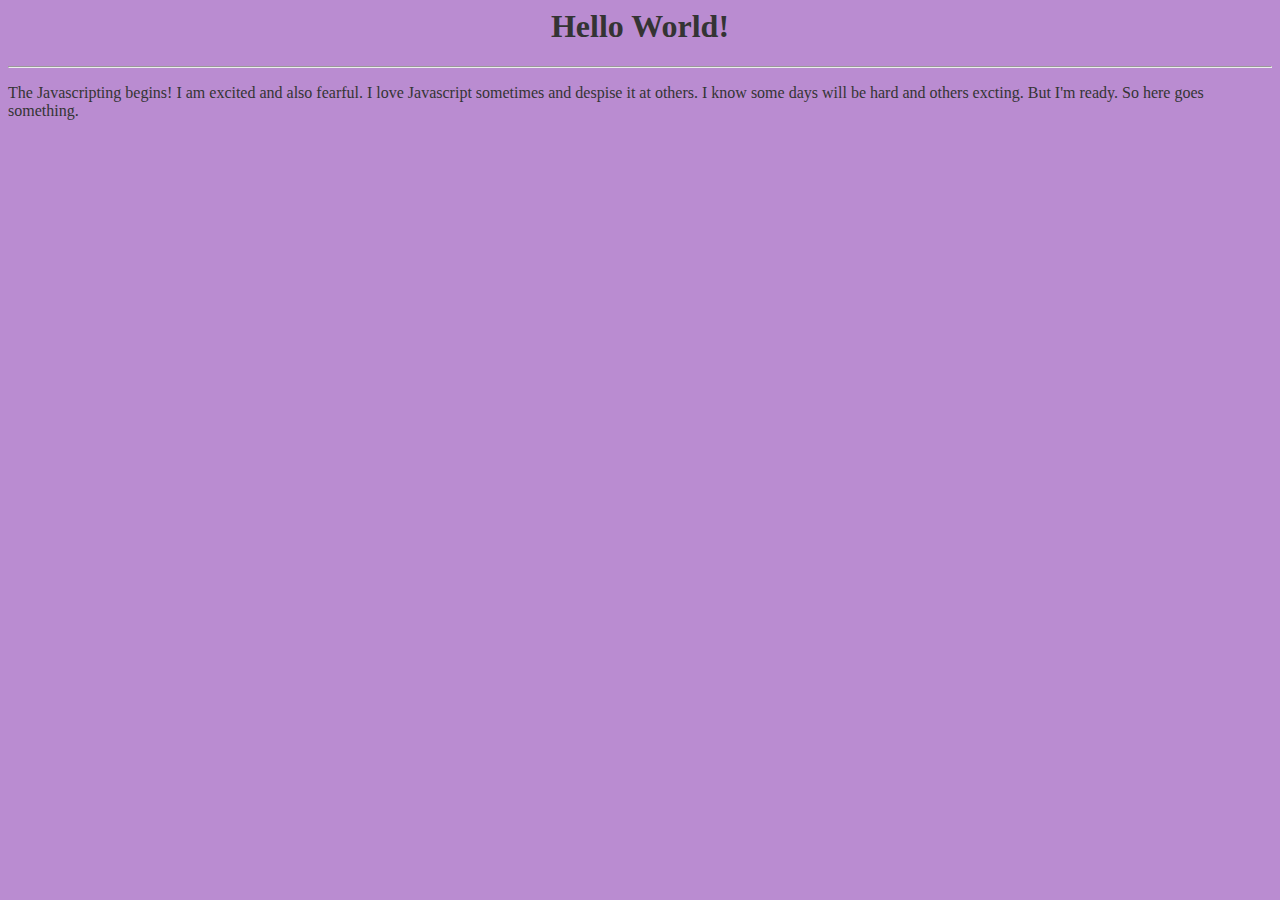
<file: HW-2/index.html>
<html>
    <head>
        <meta charset="utf-8">
        <meta name="description" content="Javascript Stuff">
        <meta name="author" content="Jo Curtis">
        <meta name="viewport" content="width=device-width,initial-scale=1.0">
        <title>Javascripting Commence</title>
        <style>
          body { background-color: #ba8cd1 ;}
          h1, p { color: #343434; }
          </style>
    </head>
    <body>
        <script src="./script.js"></script>
    </body>
</html>
</file>
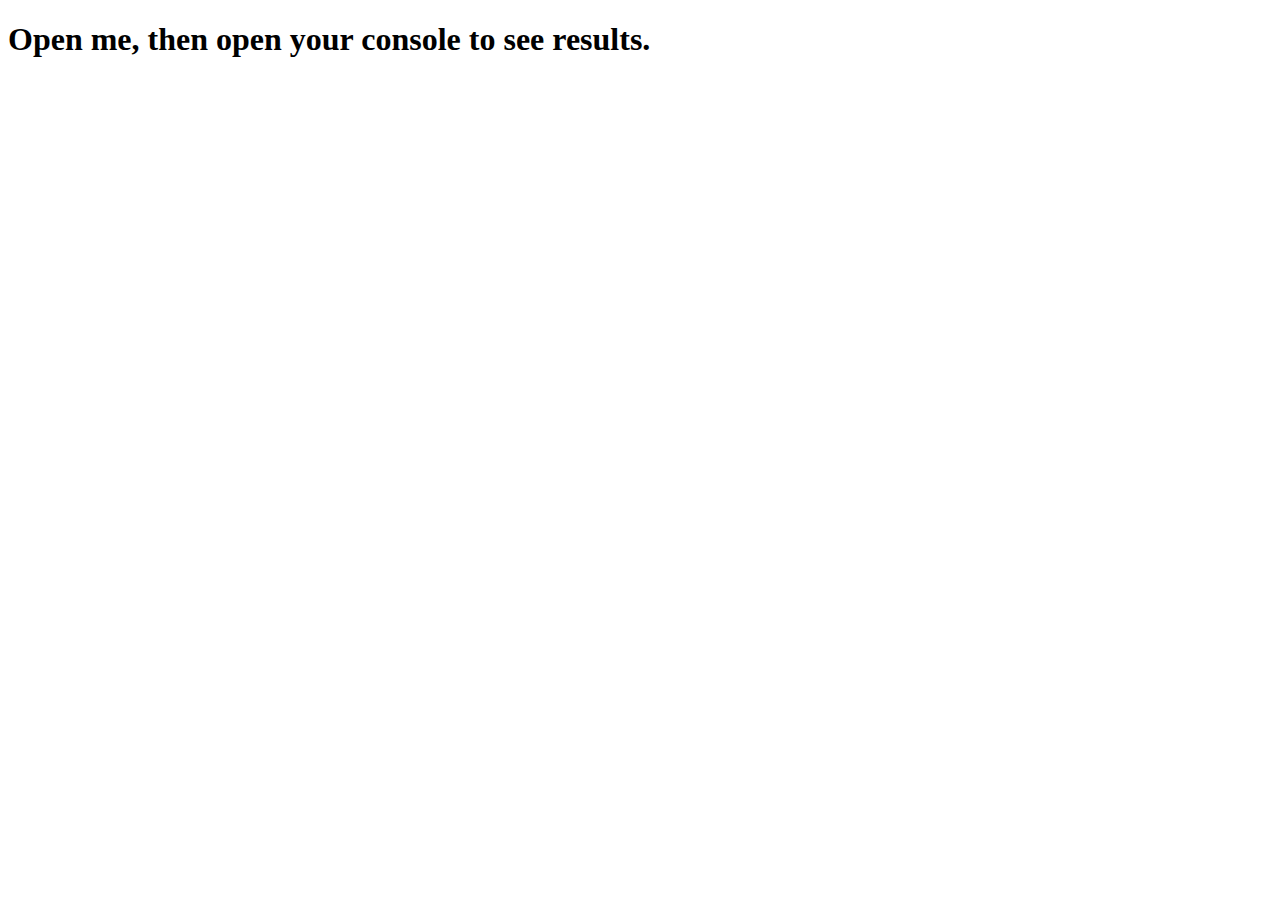
<file: HW-4/index.html>
<!DOCTYPE html>
<html>
    <head>
        <meta charset="utf-8">
        <title>HW-4</title>
    </head>
    <body>
        <h1>Open me, then open your console to see results.</h1>
        <script src="./hw-4.js"></script>
    </body>
</html>
</file>
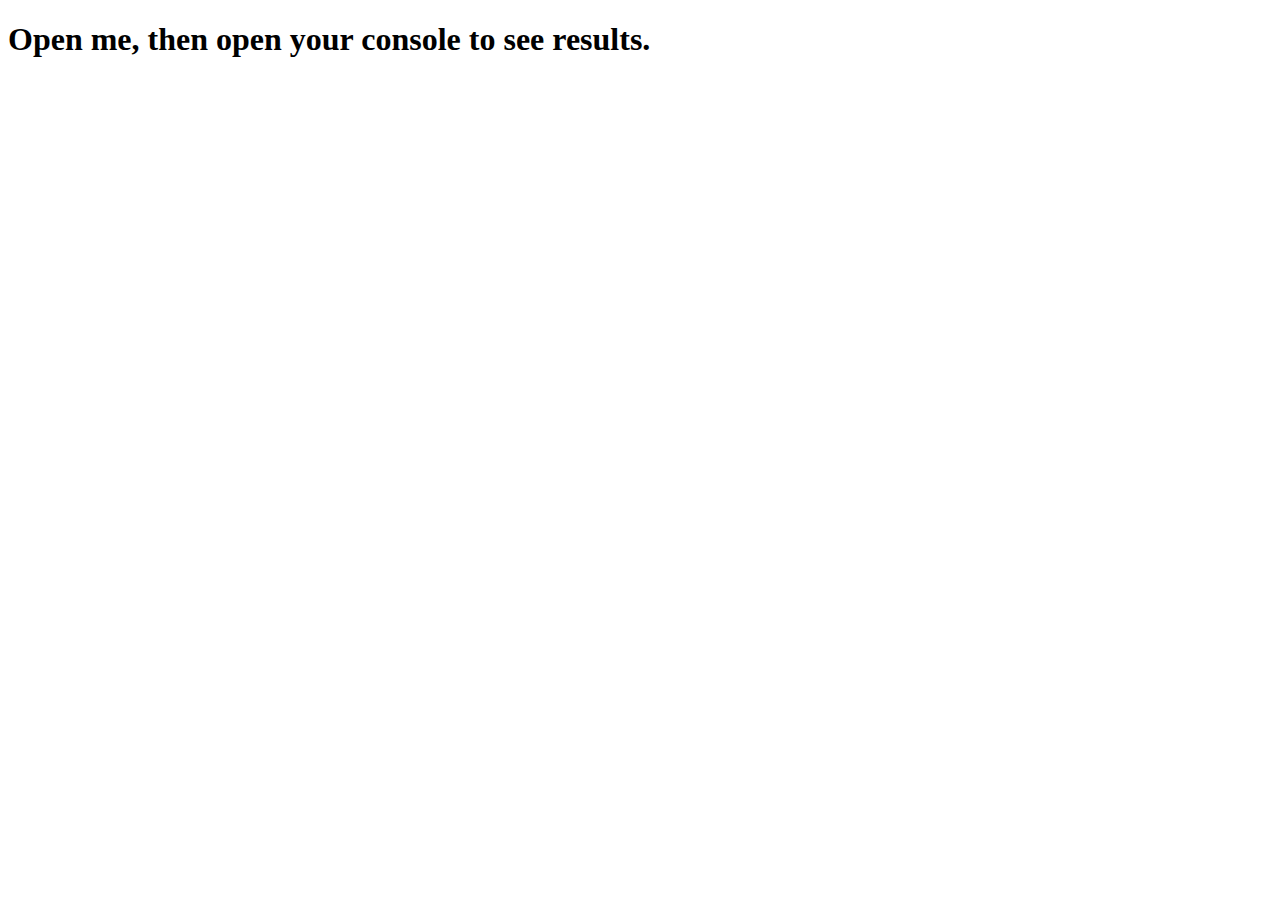
<file: HW-5/index.html>
<!DOCTYPE html>
<html>
    <head>
        <meta charset="utf-8">
        <title>HW-5</title>
    </head>
    <body>
        <h1>Open me, then open your console to see results.</h1>
        <script src="./hw-5.js"></script>
    </body>
</html>
</file>
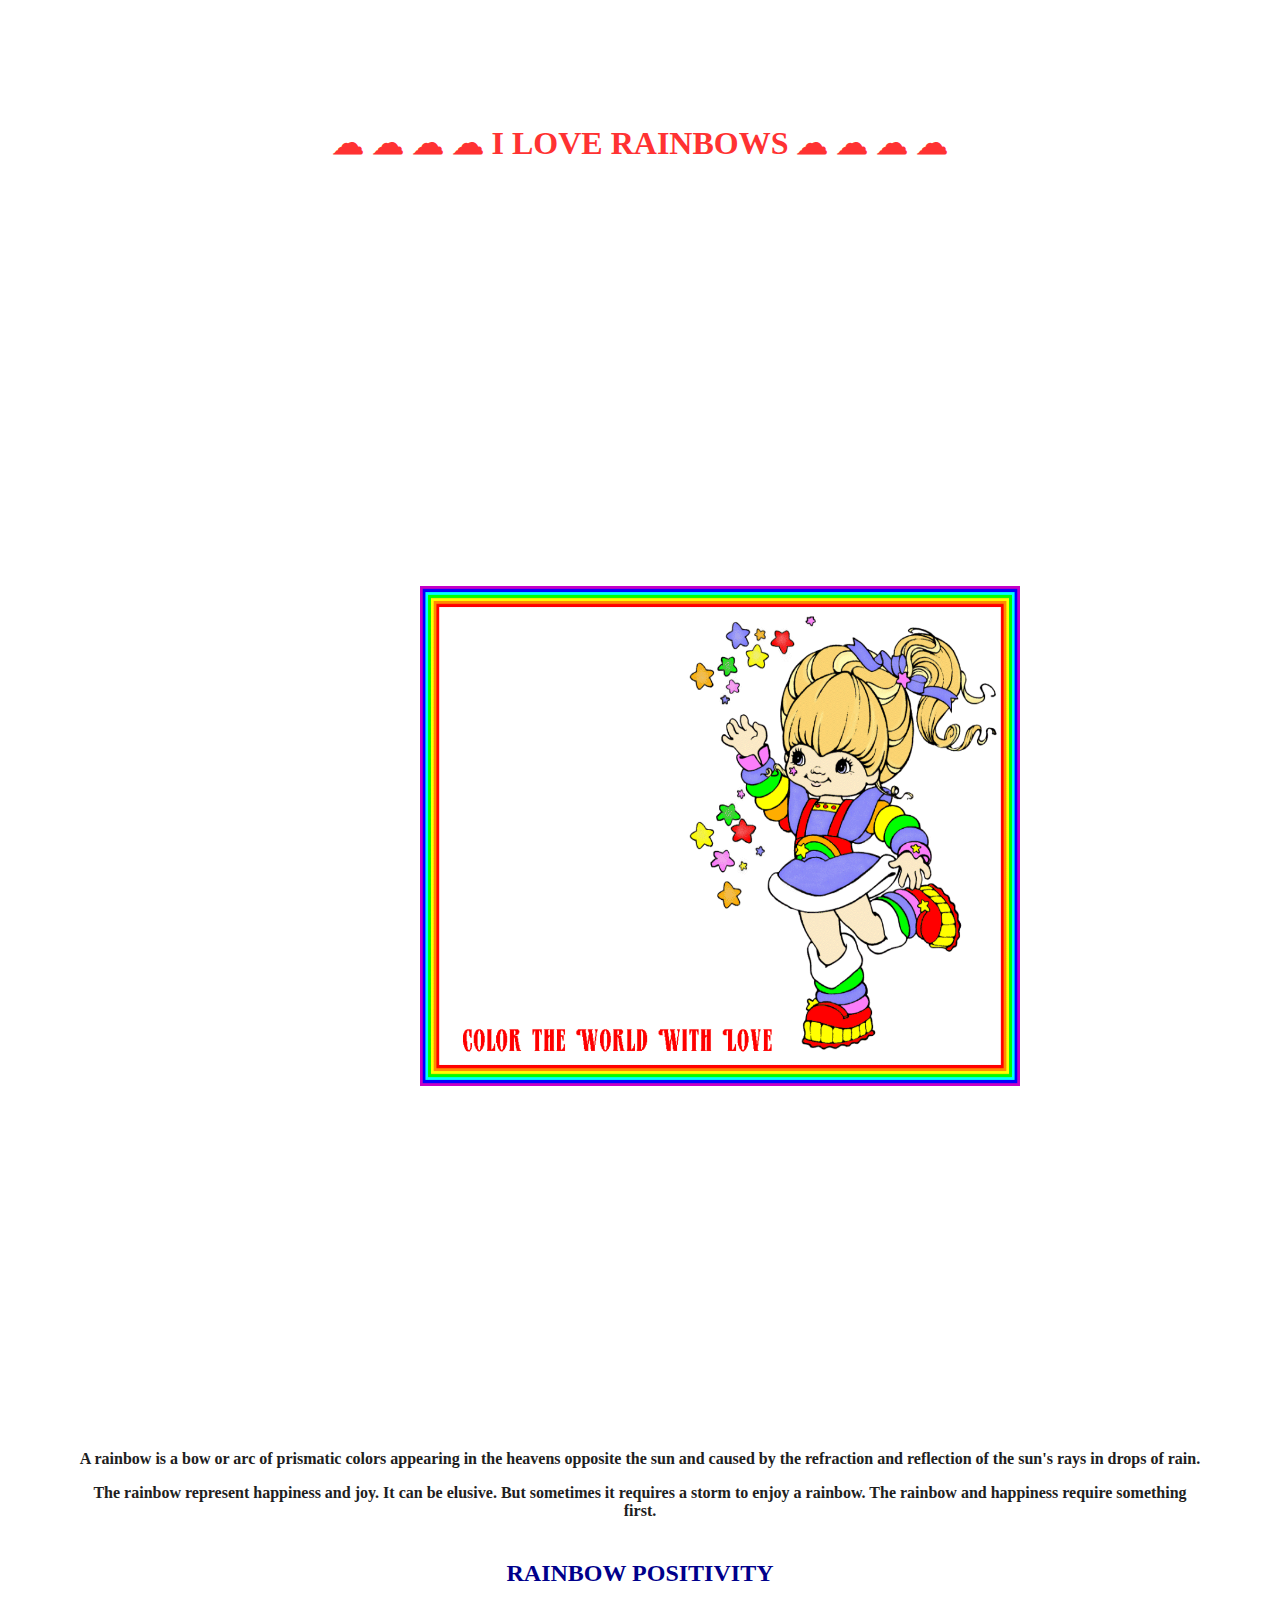
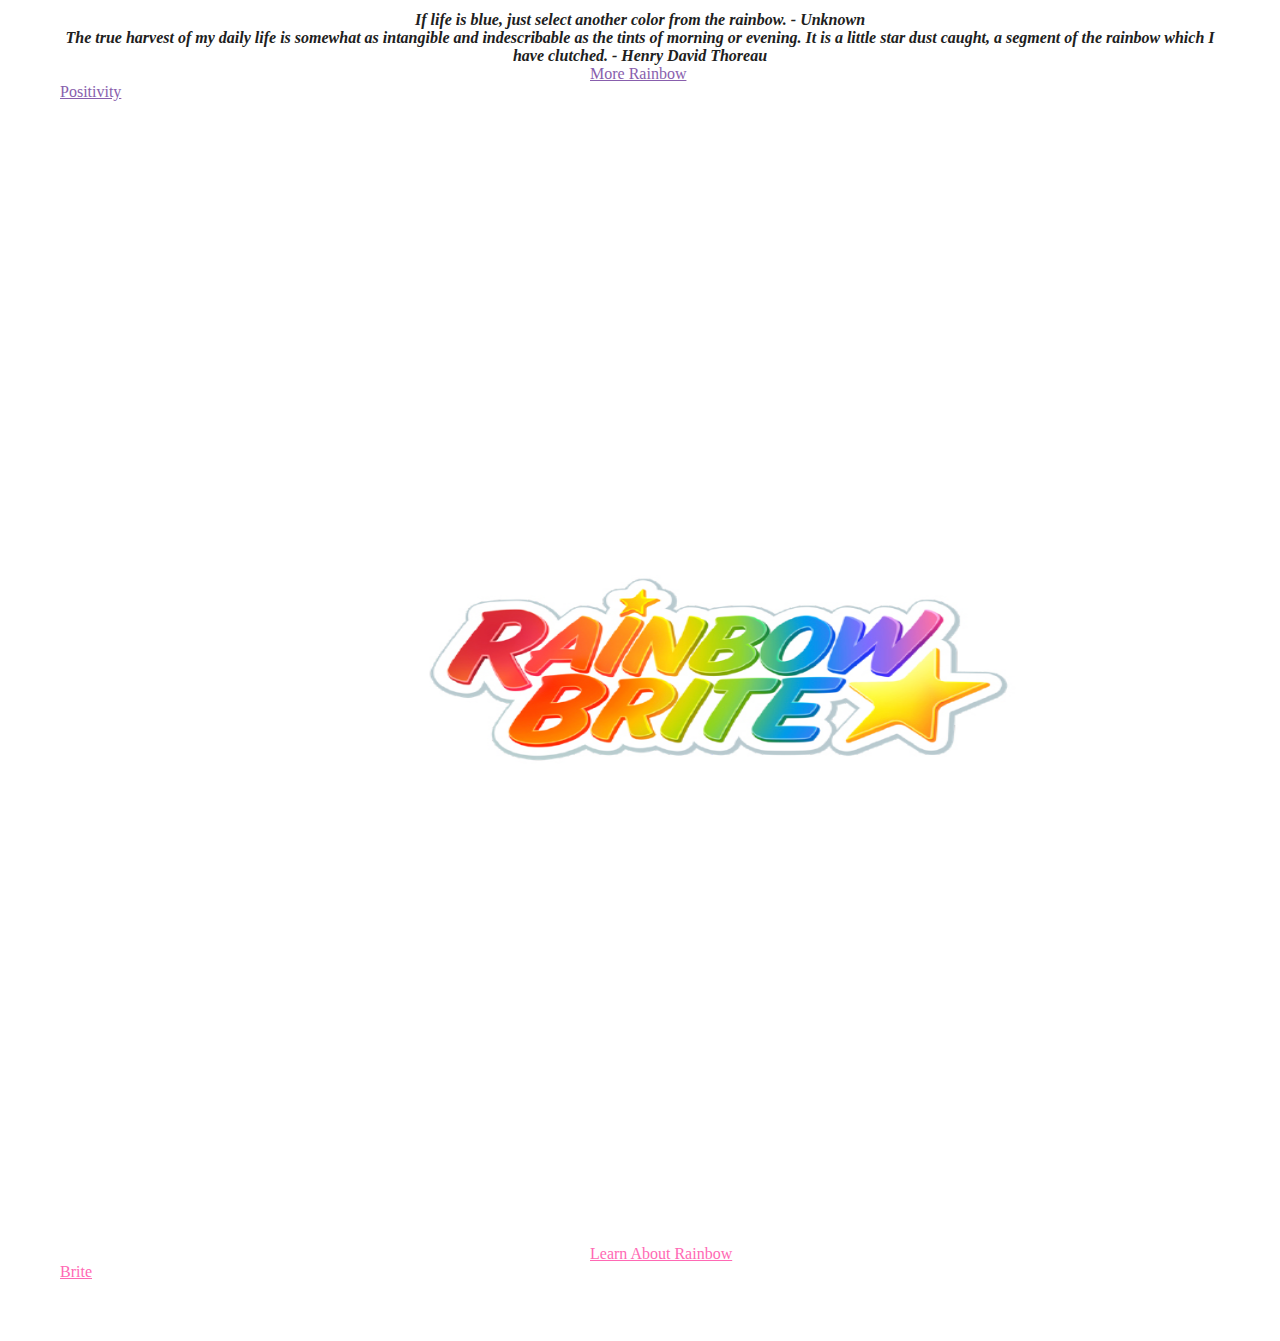
<file: HW-6/index.html>
<!DOCTYPE html>
<html>
    <head>
        <meta charset="utf-8">
        <title>HW-6</title>
    </head>
    <body>
        <div id=""></div>
        <p>
            You should not edit this document. Instead, you should use the DOM API and Selector API to select the parent <code>&lt;body&gt;</code> element of these paragraphs, and replace its contents with your own web page. This should be done entirely in the "hw-6.js" file.
        </p>
        <p>
            As another specification, you are not allowed to use the <code>.innerHTML = ""</code> method. As this method is dangerous for general web sites. Therefore, you should create new nodes, add text, and style them using the appropriate methods, as discussed within the readings.
        </p>
        <script src="./hw-6.js"></script>
    </body>
</html>
</file>
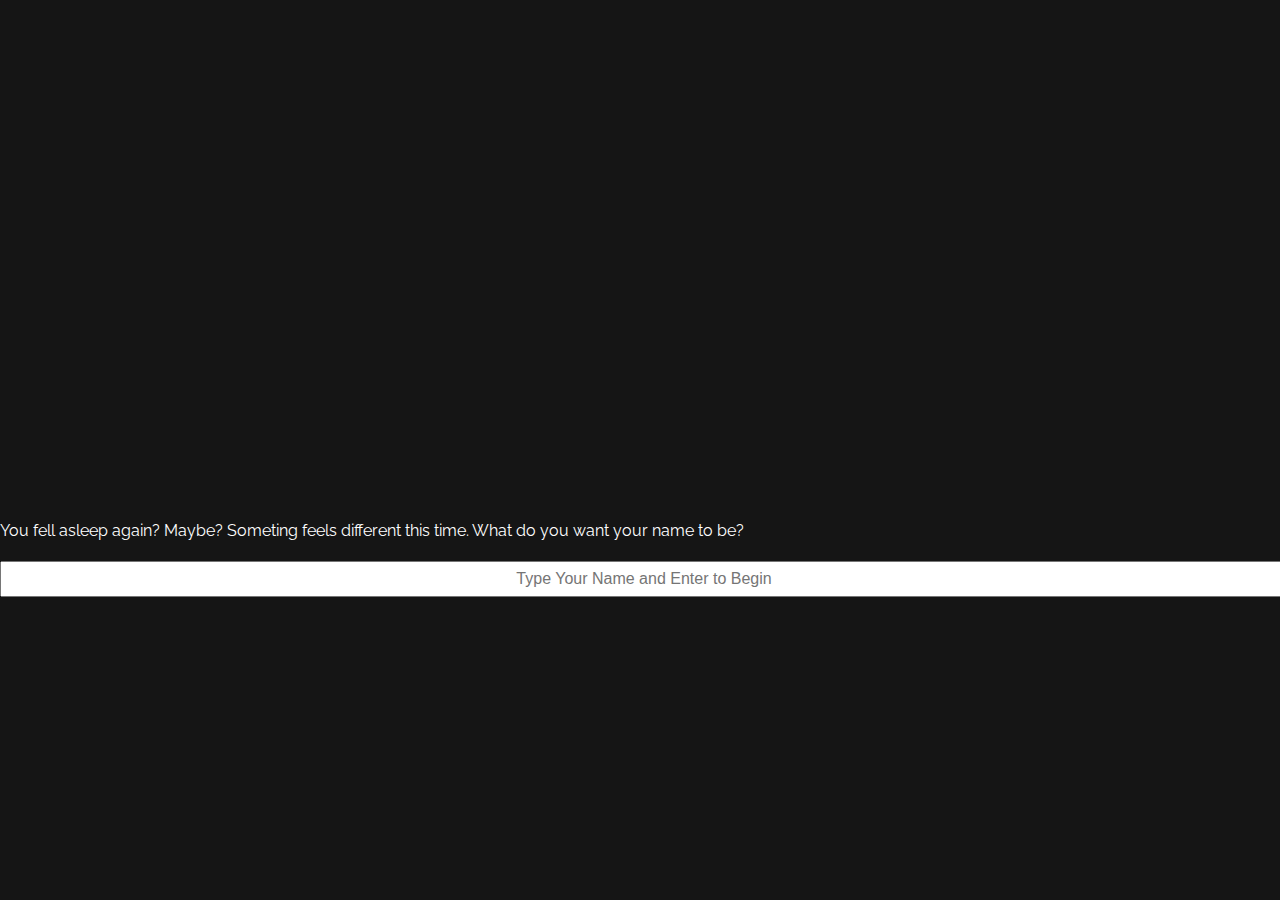
<file: HW-7/index.html>
<!DOCTYPE html>
<html lang="en">
   <head>
      <!--Metadata declaring content and author and setting the viewport for
         repsonsiveness, etc. -->
      <meta charset="utf-8">
      <meta name="viewport" content="width=device-width, user-scalable=no, initial-scale=1.0, minimum-scale=1.0, maximum-scale=1.0">
      <meta name="author" content="Jo Curtis">
      <title>Choose Your Own Adventure</title>
      <link rel="stylesheet" href="https://fonts.googleapis.com/css?family=Raleway:400">
      <link rel="stylesheet" href="css/main.css">
   </head>
   <body>
		 <!--The Framework for the visuals and also the script link. -->
      <div id="images"></div>
      <div id="text"></div>
      <input id="input" onkeypress="submitName(this)" placeholder='Type Your Name and Enter to Begin'>
      <div id="buttonBox"></div>
      <script src="js/main.js"></script>
   </body>
</file>
<file: HW-7/css/main.css>
body{
     padding:0;
     margin:0;
     background:#151515;
     color:#fff;
     font-size:16px;
     line-height:30px;
     font-family:'Raleway', sans-serif;
}
 #images {
     height: 500px;
     background-size: cover;
     background-position: center;
     margin-bottom: 1em;
}
 input {
     width: 100%;
     height: 30px;
     text-align:center;
     font-size: 1em;
     margin-top:15px;
}
 #buttonBox {
     text-align:center;
}
 button{
     margin-left: 10px;
     margin-top: 15px;
     height: 22px;
     font-size: 14px;
}
</file>
